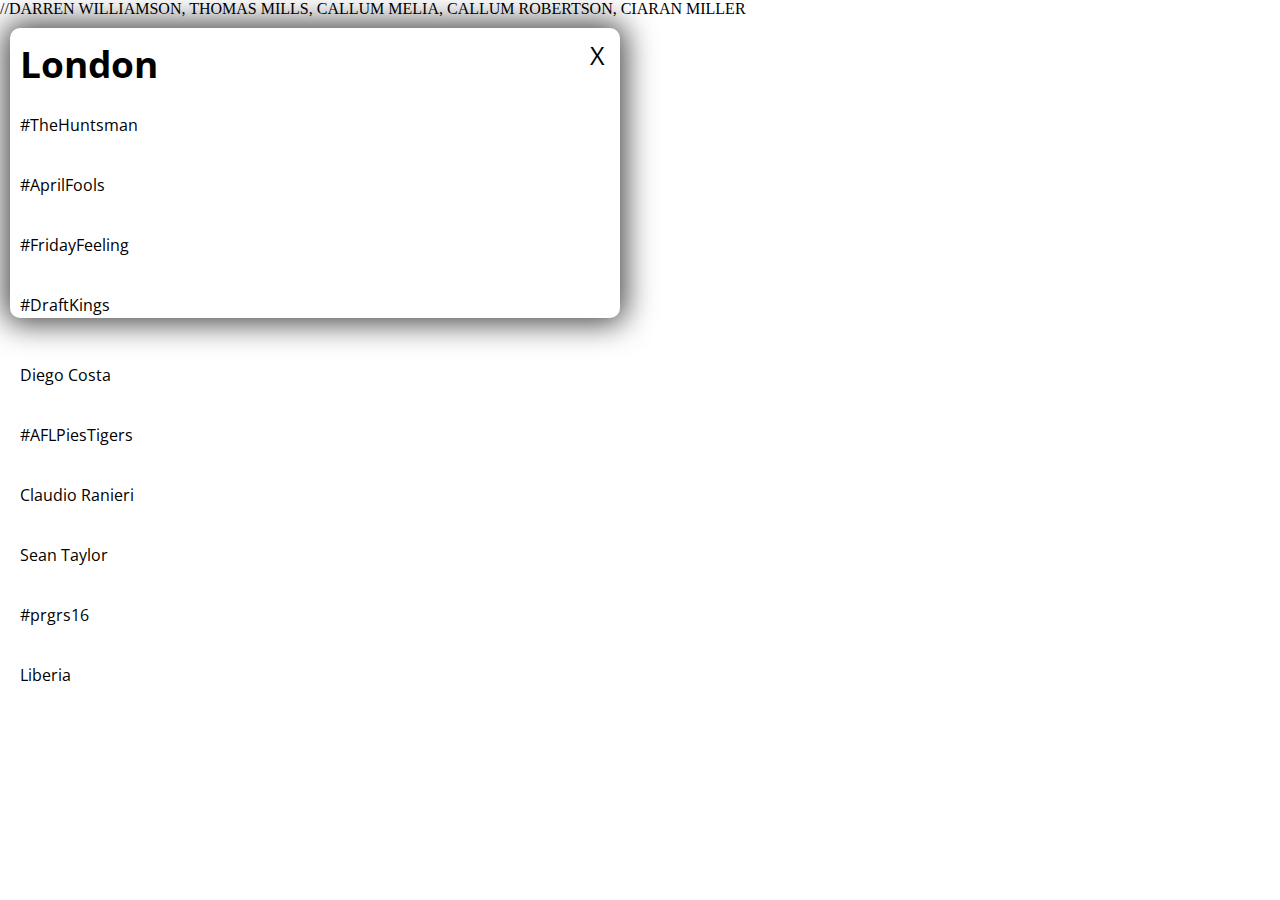
<file: trendsMenu.html>
//DARREN WILLIAMSON, THOMAS MILLS, CALLUM MELIA, CALLUM ROBERTSON, CIARAN MILLER
<!DOCTYPE html>
<html lang="en">
<head>
    <link rel="stylesheet" type="text/css" href="style.css">
    <meta charset="UTF-8">
    <title></title>
    <link href='https://fonts.googleapis.com/css?family=Open+Sans' rel='stylesheet' type='text/css'>
</head>
<body>
    <div id="trendsMenu">
        <div style="position:absolute;left:590px;font-size:25px;font-family: 'Open Sans'">X</div>
        <h1 style="font-family: 'Open Sans', sans-serif;font-weight:bold;font-size:37px;margin:0px;">London</h1>
        <div id="trendsGroup">

            <div class="trend" style="margin-top:15px;">
                #TheHuntsman
            </div>
            <div class="trend" style="margin-top:30px;">
                #AprilFools
            </div>
            <div class="trend" style="margin-top:30px;">
                #FridayFeeling
            </div>
            <div class="trend" style="margin-top:30px;">
                #DraftKings
            </div>
        </div>
        <div id="trendsGroup">
            <div class="trend" style="margin-top:40px;">
                Diego Costa
            </div>
            <div class="trend" style="margin-top:30px;">
                #AFLPiesTigers
            </div>
            <div class="trend" style="margin-top:30px;">
                Claudio Ranieri
            </div>
            <div class="trend" style="margin-top:30px;">
                Sean Taylor
            </div>
        </div>
        <div id="trendsGroup">
            <div class="trend" style="margin-top:30px;">
                #prgrs16
            </div>
            <div class="trend" style="margin-top:30px;">
                Liberia
            </div>
        </div>

    </div>



</body>
</html>
</file>
<file: style.css>
/*DARREN WILLIAMSON, THOMAS MILLS, CALLUM MELIA, CALLUM ROBERTSON, CIARAN MILLER*/
html, body {
    margin: 0;
    padding: 0;
}

#mainMenu{
    width:940px;
    z-index: 99;
    margin-right:auto;
    margin-left:auto;
    position: absolute;
    top: 100px;
    left: 0px;
    bottom: 0;
    right: 0;
    border-radius: 20px;
    padding:10px;
    height:405px;
    background: rgba(0, 0, 0, 0.6);
    color:white;
    -moz-box-shadow:inset 0px 0px 24px #000000;
    -webkit-box-shadow:inset 0px 0px 24px #000000;
    box-shadow:inset 0px 0px 24px #000000;
    text-shadow: 1px 0px 9px rgba(0, 0, 0, 1);
}
#menuItem1{
    display: inline-block;
    float:left;
    padding-left:1%;
    height: 100%;
}
.title{
    font-family: 'Fjalla One', sans-serif;
    color:#FFFFFF;
    text-align:center;
    font-size:40px;
}
#overlay{
    background-color: rgba(0, 0, 0, 0.4);
    width:100%;
    height:100%;
    z-index: 1;
    position: absolute;
}
.start {
    border: 2px solid #0a3c59;
    background: #7c8285;
    background: -webkit-gradient(linear, left top, left bottom, from(#34caff), to(#7c8285));
    background: -webkit-linear-gradient(top, #34caff, #7c8285);
    background: -moz-linear-gradient(top, #34caff, #7c8285);
    background: -ms-linear-gradient(top, #34caff, #7c8285);
    background: -o-linear-gradient(top, #34caff, #7c8285);
    background-image: -ms-linear-gradient(top, #34caff 0%, #7c8285 100%);
    padding-right: 80px;
    padding-left: 80px;
    -webkit-border-radius: 5px;
    -moz-border-radius: 5px;
    border-radius: 5px;
    -webkit-box-shadow: rgba(255,255,255,0.4) 0 1px 0, inset rgba(255,255,255,0.4) 0 1px 0;
    -moz-box-shadow: rgba(255,255,255,0.4) 0 1px 0, inset rgba(255,255,255,0.4) 0 1px 0;
    box-shadow: rgba(255,255,255,0.4) 0 1px 0, inset rgba(255,255,255,0.4) 0 1px 0;
    text-shadow: #7ea4bd 0 1px 0;
    color: #363d40;
    font-family:'Bitter', serif;
    font-size:12pt;
    text-decoration: none;
    float:right;
    margin-bottom:20px;
    margin-top:70px;
    margin-right:150px;
    padding-top:10px;
    padding-bottom:10px;
}
#trendsMenu{
    width:590px;
    height:270px;
    border-radius:10px;
    padding:10px;
    margin:10px;
    -webkit-box-shadow: 0px 0px 31px 5px rgba(0,0,0,0.75);
    -moz-box-shadow: 0px 0px 31px 5px rgba(0,0,0,0.75);
    box-shadow: 0px 0px 31px 5px rgba(0,0,0,0.75);
}
.trend{
    width:180px;
    height:20px;
    font-family: 'Open Sans', sans-serif;
    margin-top:15px;
    padding-top:10px;
}
.trendsGroup{
    display:inline-block;
}
.bulletPointText{
    font-family:'Bitter', serif;
    font-size:12pt;
    display:inline-block;
    vertical-align:top;
}
.trendingWhereInterface{
    border-radius:5px;
    height: 57%;
    width: 40%;
}
.subtitle{
    font-family: 'Bitter', serif;
    font-size:12pt;
}
.title{
    font-family: 'Oleo Script';
    font-size:60pt;
    text-align: center;
}
.titleColourEdit{
    color:#CCCCCC;
}
.cityTitle{
    font-family: 'Bitter', sans-serif;
    font-weight:bold;
    font-size:37px;
}
.trendsMenuClose{
    position:absolute;
    left:590px;
    font-size:25px;
    font-family: 'Open Sans';
}
.trendsMenuContainer{
    padding:10px;
    width:540px;
    height:300px;
    overflow:hidden;
}
#overlay2{
    position:absolute;
    z-index: 3;
    width:100%;
    height:50px;
    text-align: left;
    display:none;
}

.smallTitle{
    font-family: 'Oleo Script';
    font-size:35pt;
    color:black;
    padding:20px;
    text-shadow: 1px 0px 27px rgba(255, 255, 255, 1);
}
.tweetVolume{
    color: #929292;
}

a:link {
    text-decoration: none;
    color:black;
}

a:hover {
    text-decoration: none;
    color:red;
}

a:visited {
    text-decoration: none;
    color:black;
}

a:visited:hover {
    text-decoration: none;
    color:red;
}

#info {
    position:relative;
    width:340px;
    height:300px;
    z-index: 3;
    background-color: rgba(0, 0, 0, 0.6);
    background: rgba(0, 0, 0, 0.6);
    -webkit-box-shadow: 6px 9px 15px 1px rgba(0,0,0,0.75);
    -moz-box-shadow: 6px 9px 15px 1px rgba(0,0,0,0.75);
    box-shadow: 6px 9px 15px 1px rgba(0,0,0,0.75);
    border-radius:2px;
    font-family: 'Bitter', sans-serif;
    color:white;
    padding:5px;
    text-align: left;
    margin-left:20px;
}
.smallTitle:hover + #info {
    display: block;
}
#infoContainer{
    text-align: center;
    position:absolute;
    z-index: 3;
    width:340px;
    vertical-align:bottom;
    margin:20px;
    display:none;
}



/*--------Defining the google map pop-up box layout---------*/
#map-canvas {
    margin: 0;
    padding: 0;
    height: 100%;
    max-width: none;
}

.gm-style-iw {
    width: 550px !important;
    top: 15px !important;
    left: 0px !important;
    background-color: #fff;
    box-shadow: 0 1px 6px rgba(144, 144, 144, 0.8);
    border: 1px solid rgba(0, 0, 0, 0.2);
    border-radius: 5px 5px 5px 5px;
    height:300px;
}
#iw-container {
    margin-bottom: 10px;
    width:900px;
}
#iw-container .iw-title {
    font-family: 'Bitter', serif;
    font-size: 22px;
    font-weight: 400;
    padding: 10px;
    color: black;
    margin: 0;
    border-radius: 2px 2px 0 0;
}
#iw-container .iw-content {
    line-height: 18px;
    font-weight: 400;
    margin-right: 1px;
    padding: 15px 5px 20px 15px;
}


p{
    font-size:13px;
}

h3{
    margin:0px;
    font-size:30px;
}

.reference{
    color: #c1c5c0;
}
</file>
